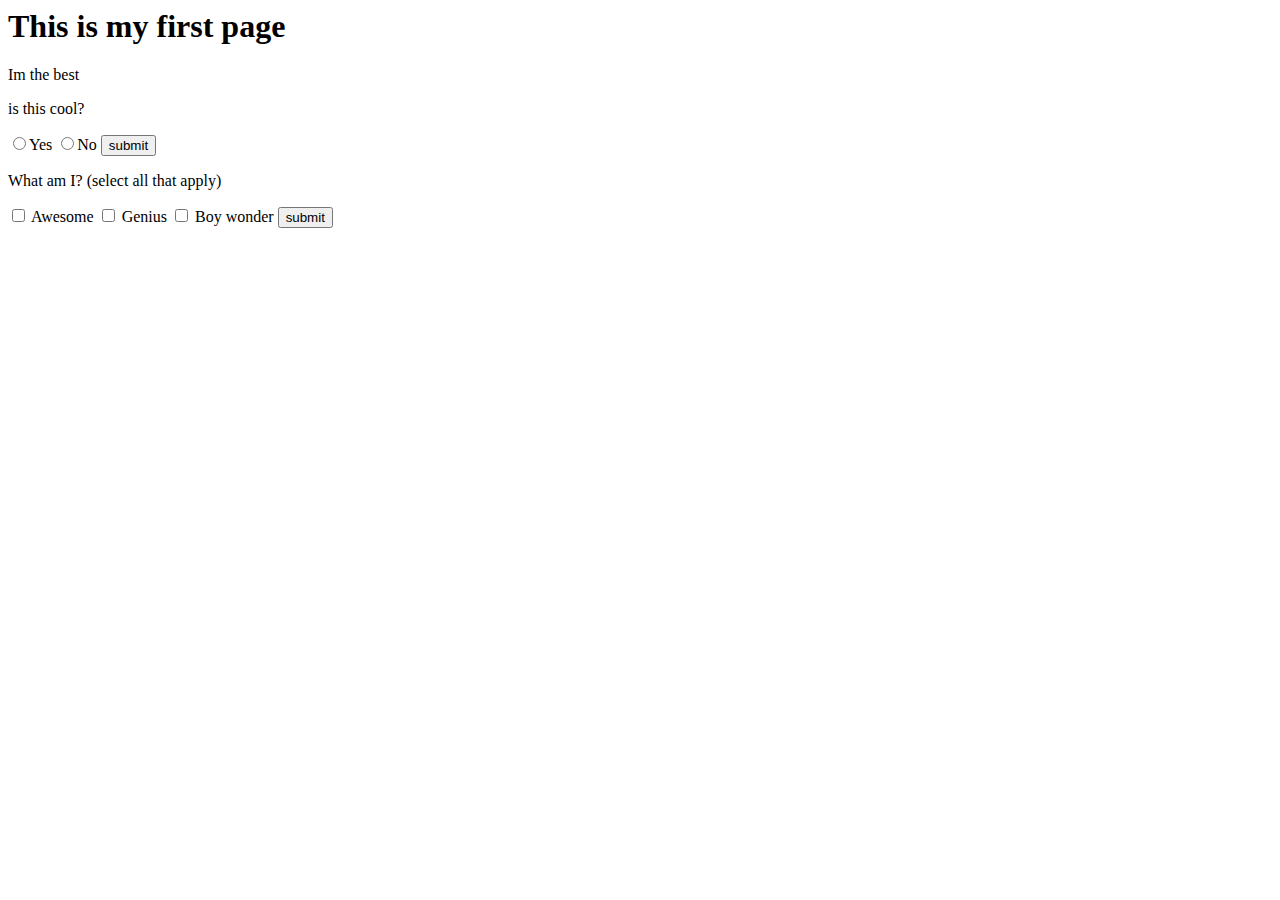
<file: beau.html>
<html>
<head>
</head>
<body>
<h1>This is my first page</h1>
<p>Im the best</p>
</body>
<p> is this cool? </p>
<div>
<label for="yes">
<input id="yes" type="radio" name="yes-no">Yes
<label for="no">
<input id="no" type="radio" name="yes-no">No
<button> submit </button>
</div>
<div>
<p> What am I? (select all that apply) </p>
<label for="awesome"><input id="awesome" type="checkbox" name="Quality's"> Awesome</label>
<label for="genius"><input id="genius" type="checkbox" name="Quality's"> Genius</label>
<label for="boy wonder"><input id="boy wonder" type="checkbox" name="quality's"> Boy wonder</label>
<button> submit </button>
</div>
</html>
</file>
